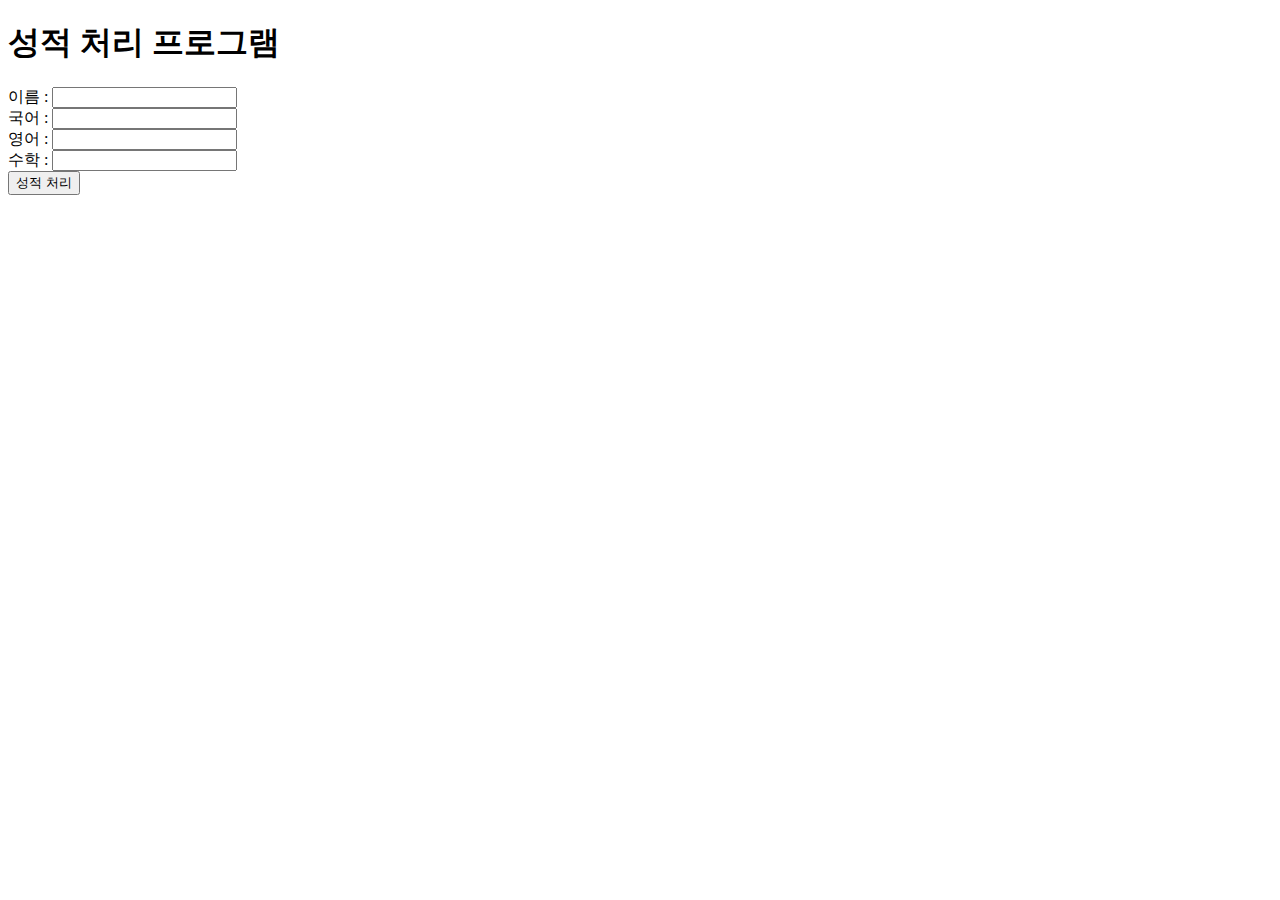
<file: jsp12_ajax01/WebContent/student.html>
<!DOCTYPE html>
<html>
<head>
<meta charset="UTF-8">
<title>Insert title here</title>
<script type="text/javascript" src="https://code.jquery.com/jquery-3.4.1.js"></script>
<script type="text/javascript">
	function getParameterValues(){
		var name="name="+encodeURIComponent($("#name").val());
		var kor="kor="+$("#kor").val();
		var eng="eng="+$("#eng").val();
		var math="math="+$("#math").val();
		
		var query=name+"&"+kor+"&"+eng+"&"+math;
		
		return query;
	}
	
	$(function(){
		$("#process").click(function(){
			$.ajax({
				url:"score.cal?"+getParameterValues(),
				dataType:"json",
				// return받아서 가져오는 data의 Type
				success:function(msg){
					$("#result").html(decodeURIComponent(msg.name)+"님의 총점은 " + msg.sum + "이고, 평균은 " + msg.avg + "입니다.");
				},
				error:function(){
					alert("통신 실패");
				}
			});
		});
	});
	
</script>
</head>
<body>

	<h1>성적 처리 프로그램</h1>
	이름 : <input type="text" id="name" /><br/>
	국어 : <input type="text" id="kor" /><br/>
	영어 : <input type="text" id="eng" /><br/>
	수학 : <input type="text" id="math" /><br/>
	<input type="button" id="process" value="성적 처리"/><br/>

	<div id="result"></div>

</body>
</html>
</file>
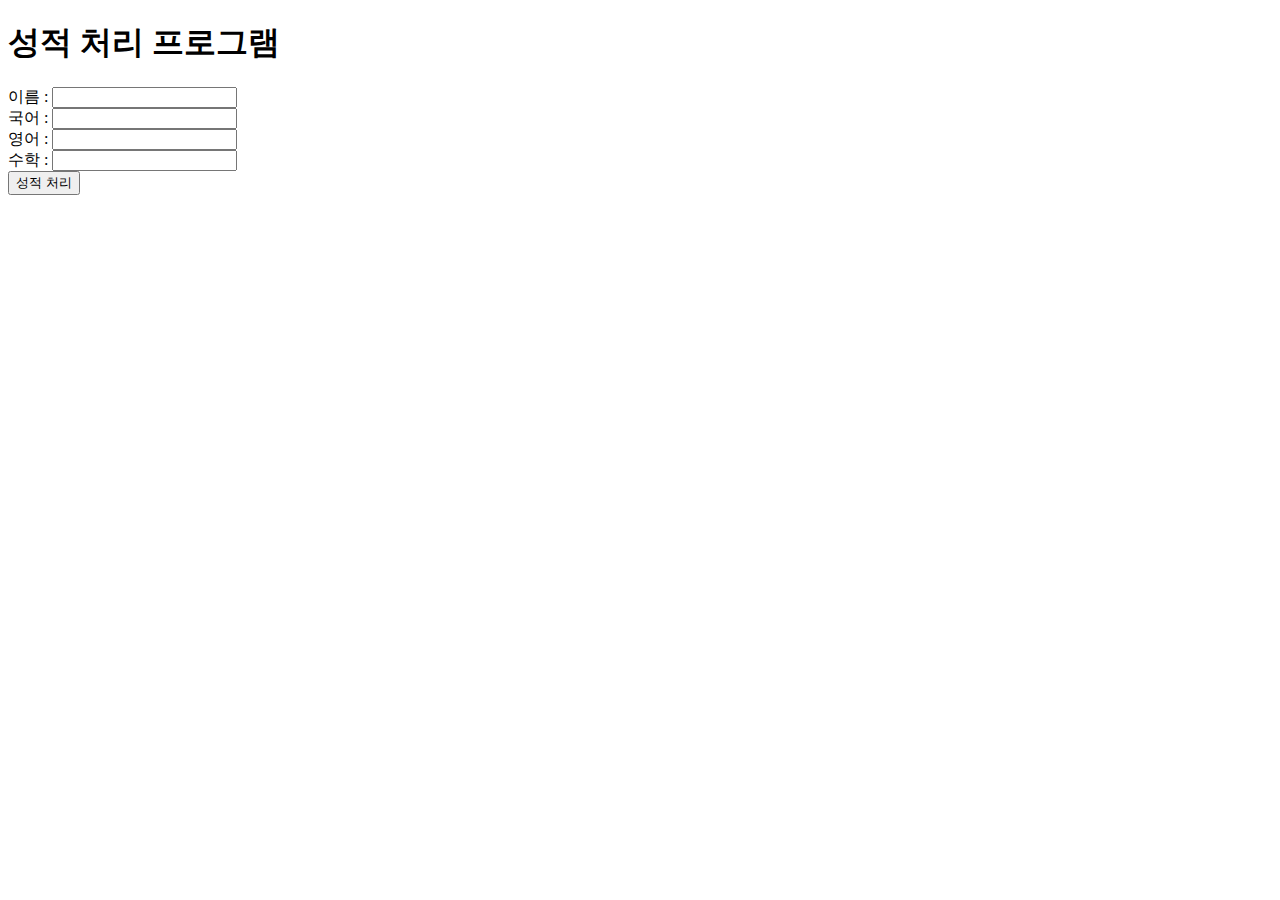
<file: jsp13_ajax02/WebContent/student.html>
<!DOCTYPE html>
<html>
<head>
<meta charset="UTF-8">
<title>Insert title here</title>
</head>
<script type="text/javascript" src="js/score.js"></script>
<body>

	<h1>성적 처리 프로그램</h1>

	이름 : <input type="text" id="name"/><br/>
	국어 : <input type="text" id="kor"/><br/>
	영어 : <input type="text" id="eng"/><br/>
	수학 : <input type="text" id="math"/><br/>
	
	<input type="button" id="process" value="성적 처리" onclick="load();"/>
	
	<div id="result"></div>
	

</body>
</html>
</file>
